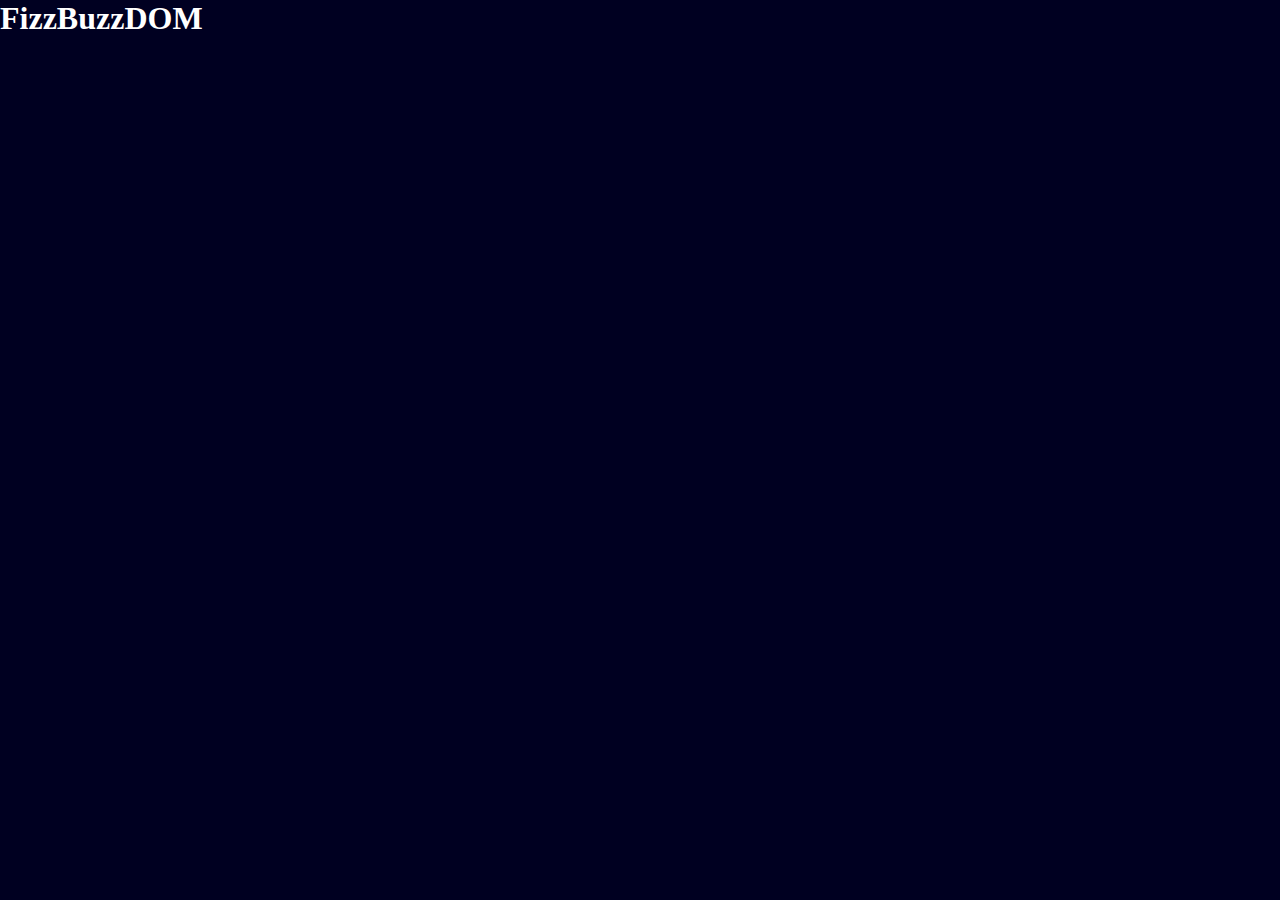
<file: snack06/index.html>
<!DOCTYPE html>
<html lang="en">
<head>
    <!-- Rappresentazione caratteri UNICODE in Byte -->
    <meta charset="UTF-8">
    <!-- Modalita' responsive -->
    <meta name="viewport" content="width=device-width, initial-scale=1.0">
    <!-- Title -->
    <title>Snack 06</title>
    <!-- FONTAWESOME -->
    <link rel="stylesheet" href="https://cdnjs.cloudflare.com/ajax/libs/font-awesome/6.4.2/css/all.min.css">
    <!-- CSS Link Bootstrap -->
    <link href="https://cdn.jsdelivr.net/npm/bootstrap@5.3.2/dist/css/bootstrap.min.css" rel="stylesheet" integrity="sha384-T3c6CoIi6uLrA9TneNEoa7RxnatzjcDSCmG1MXxSR1GAsXEV/Dwwykc2MPK8M2HN" crossorigin="anonymous">
    <!-- CSS Style Costumed -->
    <link rel="stylesheet" href="css/style.css">
    <!--Script File -->
    <script src="js/script.js" defer></script> 

</head>
<body>


    <div class="container-md text-center">
        <h1 class="fw-bold" >FizzBuzzDOM</h1>
        <div class="wrapper">
        </div>
    </div>

    
</body>
</html>
</file>
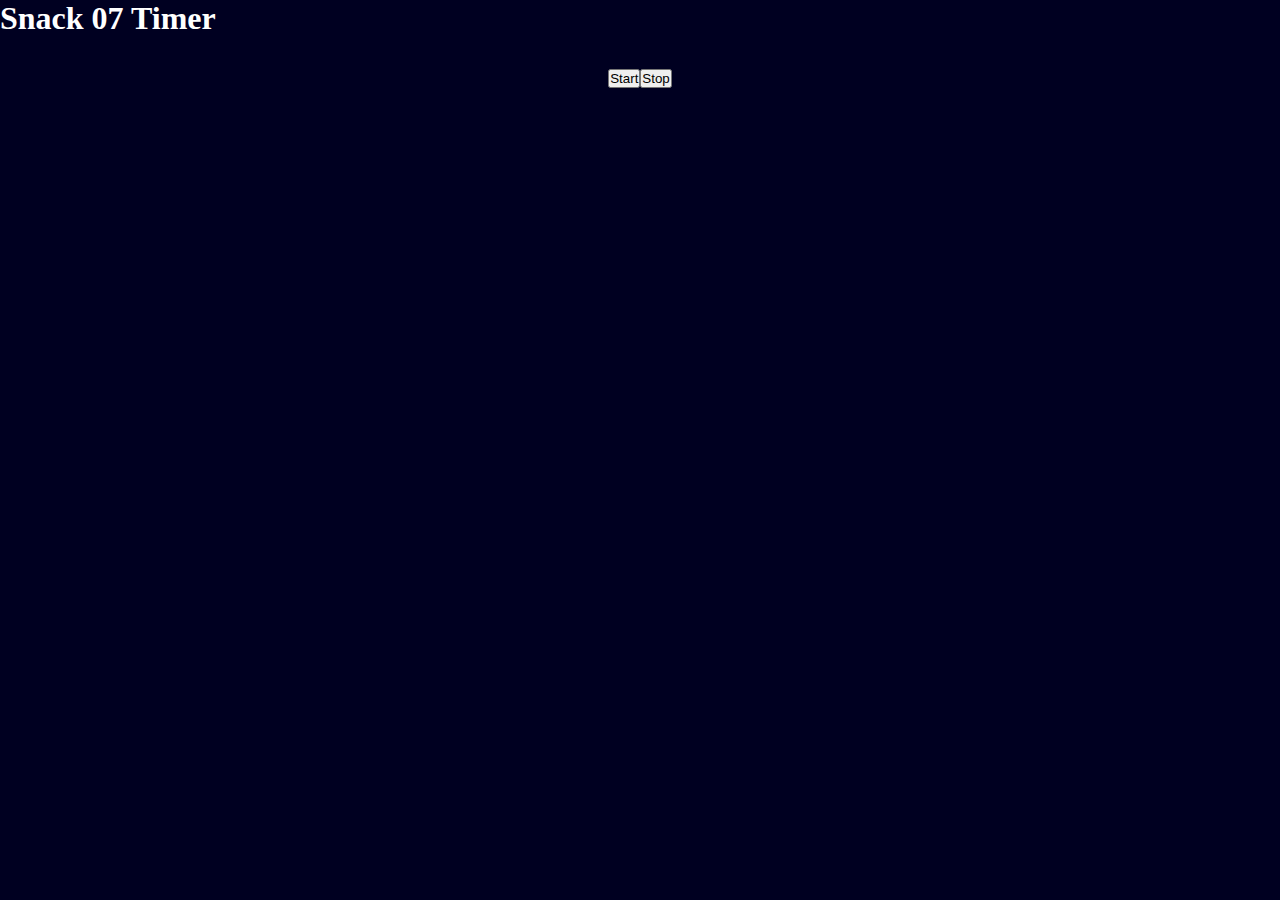
<file: snack07Timer/index.html>
<!DOCTYPE html>
<html lang="en">
<head>
    <!-- Rappresentazione caratteri UNICODE in Byte -->
    <meta charset="UTF-8">
    <!-- Modalita' responsive -->
    <meta name="viewport" content="width=device-width, initial-scale=1.0">
    <!-- Title -->
    <title>Timer</title>
    <!-- FONTAWESOME -->
    <link rel="stylesheet" href="https://cdnjs.cloudflare.com/ajax/libs/font-awesome/6.4.2/css/all.min.css">
    <!-- CSS Link Bootstrap -->
    <link href="https://cdn.jsdelivr.net/npm/bootstrap@5.3.2/dist/css/bootstrap.min.css" rel="stylesheet" integrity="sha384-T3c6CoIi6uLrA9TneNEoa7RxnatzjcDSCmG1MXxSR1GAsXEV/Dwwykc2MPK8M2HN" crossorigin="anonymous">
    <!-- CSS Style Costumed -->
    <link rel="stylesheet" href="css/style.css">
    <!--Script File -->
    <script src="js/script.js" defer></script> 

</head>
<body>
    <div class="container-md text-center">
        <h1 class="fw-bold" >Snack 07 Timer</h1>
        <div class="wrapper">
            <button id="start" type="button" class="btn btn-success">Start</button>
            <button id="stop" type="button" class="btn btn-danger mx-1">Stop</button>
        </div>
        <h1 id="seconds" ></h1>
    </div>
</body>
</html>
</file>
<file: snack06/css/style.css>
*{
    margin: 0;
    padding: 0;
    box-sizing: border-box;
}

body{
    background-color: rgb(0, 0, 33);
    color: white;
}

main,
footer{
    padding: 2rem;
    text-align: center;
}

h1,
div {
    margin-bottom: 2rem;
}

div.wrapper{
    display: flex;
    justify-content: center;
    align-items: center;
    flex-wrap: wrap;
}

div.wrapper .card{
    display: flex;
    width: calc(100% / 6);
    color: black;
    padding: 2rem 1rem;
    margin-bottom: 1.5rem;
    border: 2px solid  rgb(0, 0, 33);
}

div.wrapper .card h2 {
    margin: auto;
}
</file>
<file: snack07Timer/css/style.css>
*{
    margin: 0;
    padding: 0;
    box-sizing: border-box;
}

body{
    background-color: rgb(0, 0, 33);
    color: white;
}

main,
footer{
    padding: 2rem;
    text-align: center;
}

h1,
div {
    margin-bottom: 2rem;
}

div.wrapper{
    display: flex;
    justify-content: center;
    align-items: center;
    flex-wrap: wrap;
}

div.wrapper .square{
    display: flex;
    width: calc(100% / 6);
    color: black;
    padding: 2rem 1rem;
    margin-bottom: 1.5rem;
    border: 2px solid  rgb(0, 0, 33);
    border-radius: 5px;
}

div.wrapper .square h2 {
    margin: auto;
}

.square:hover{
    background-color: aqua;
}
</file>
